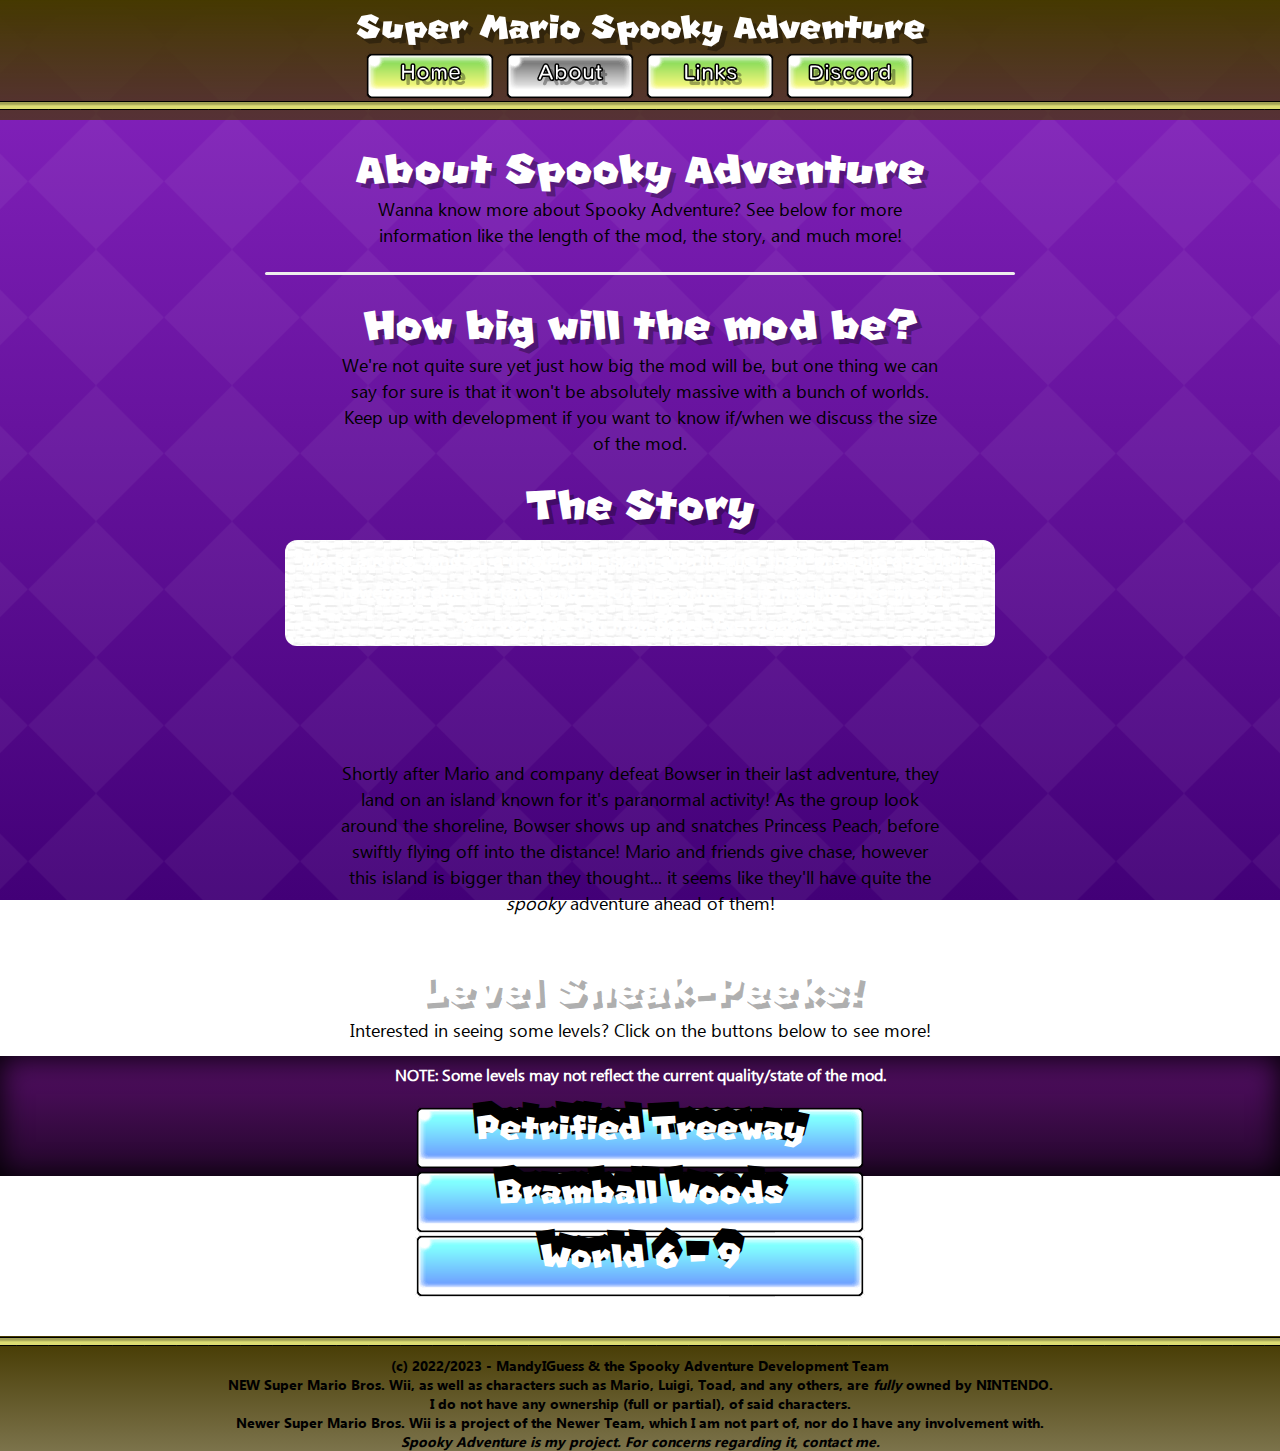
<file: about.html>
<!DOCTYPE html>
<html>
	<head>
		<title>About Spooky Adventure</title>
		<meta content="Super Mario Spooky Adventure - About" property="og:title" />
		<meta content="Learn more in-depth information about Spooky Adventure." property="og:description" />
		<meta content="https://spooky-adventure.github.io" property="og:url" />
		<meta content="#65129C" data-react-helmet="true" name="theme-color" />
		<link rel="icon" type="image/png" href="./favicon.ico">
		<link rel="stylesheet" href="./css/button.css">
        <link rel="stylesheet" href="./css/global.css">
		<link rel="stylesheet" href="./css/about.css">
        <link rel="stylesheet" href="./css/lightbox.css">
	</head>
	<body>
		<div class="bgCheckers">
			<nav class="header">
				<div style="padding: 5px;"></div>
				Super Mario Spooky Adventure
				<div style="padding: 5px;"></div>
				<div>
					<a class="mainButton" data-size="130x48" href="index.html">Home</a>
					<div class="mainButtonOnPage">
						<div class="tooltip">About
							<span class="tooltipText">You're already here!</span>
						</div>
					</div>
					<!-- <a class="mainButton" data-size="130x48" data-color="yellow" href="./download/index.html">Download</a>  -->
					<a class="mainButton" data-size="130x48" href="links.html">Links</a>
					<a class="mainButton" data-size="130x48" href="https://discord.gg/fW5D3b6WQ8">Discord</a>
				</div>
				<div class="kadomaruFlame"></div>
			</nav>
			<div class="headerTopRealignment"></div>

			<div class="textContainer">
				<h2 class="textHeader">About Spooky Adventure</h2>
				<p class="generalText">
					Wanna know more about Spooky Adventure? See below for more information like
                    the length of the mod, the story, and much more!
				</p>
            </div>
            <div style="padding: 12px;"></div>
            <div class="separatorLine"></div>

			<div class="modLength">
				<h2 class="textHeader">How big will the mod be?</h2>
				<p class="generalText">
					We're not quite sure yet just how big the mod will be, but one thing we can say for sure is that it won't be absolutely
                    massive with a bunch of worlds. Keep up with development if you want to know if/when we discuss the size of the mod.
				</p>
			</div>

            <div class="gameStory">
                <h2 class="textHeader">The Story</h2>
                <div style="padding: 4px;"></div>
                <p class="storyQuoteText">
                    "Mario and co. land on a mysterious island shortly after their previous adventure, however it doesn't take long before the
                    princess is missing once more!<br>Can you save her from Bowser yet again?"
                </p>
				<p class="storyQuoteStroke">
                    "Mario and co. land on a mysterious island shortly after their previous adventure, however it doesn't take long before the
                    princess is missing once more!<br>Can you save her from Bowser yet again?"
                </p>
                <br>
                <p class="generalText">
                    Shortly after Mario and company defeat Bowser in their last adventure, they land on an island known for it's paranormal activity! As the group
                    look around the shoreline, Bowser shows up and snatches Princess Peach, before swiftly flying off into the distance!
                    Mario and friends give chase, however this island is bigger than they thought... it seems like they'll have quite the <i>spooky</i> adventure
                    ahead of them!
                </p>
            </div>
            <div style="padding: 12px;"></div>

			<!-- Level Previews -->
            <div>
                <h2 class="textHeader">Level Sneak-Peeks!</h2>
                <p class="generalText">Interested in seeing some levels? Click on the buttons below to see more!</p>
				<div>
					<div class="levelPreviewSelection">
						<h2 class="levelPreviewInstructions">
							NOTE: Some levels may not reflect the current quality/state of the mod.
						</h2>

						<div class="levelPreviewButton" onclick="openModal(); currentSlide(1);">
							<span style="position: relative; top: 5px;">
								<div class="levelTitleText">Petrified Treeway</div>
								<div class="levelTitleStroke">Petrified Treeway</div>
							</span>
						</div>

						<div class="levelPreviewButton" onclick="openModal(); currentSlide(2);">
							<span style="position: relative; top: 5px;">
								<div class="levelTitleText">Bramball Woods</div>
								<div class="levelTitleStroke">Bramball Woods</div>
							</span>
						</div>

						<div class="levelPreviewButton" onclick="openModal(); currentSlide(3);">
							<span style="position: relative; top: 5px;">
								<div class="levelTitleText">World 6 - 9</div>
								<div class="levelTitleStroke">World 6 - 9</div>
							</span>
						</div>

					</div>
				</div>
            </div>

			
			<!-- Level Preview lightbox -->
			<script src="./script/lightbox.js">// Code for the Lightboxes</script>
			<div id="lightboxModal" class="modal">
				<span id="btnClose" class="close cursor" onclick="closeModal()">Close &times;</span>
				<div class="modal-content">
			
					<!-- Coastline Shop -->
					<div class="mySlides">
						<span class="modalStageTitleContainer">
							<span>
								<h2 class="modalStageTitle">World</h2>
								<div class="modalStageTitle modalStageStroke">World</div>
							</span>
							&nbsp;&nbsp;
							<span>
								<h2 class="modalStageTitle modalStageID">1-1</h2>
								<div class="modalStageTitle modalStageStrokeID">1-1</div>
							</span>
							<span>
								<h2 class="modalStageTitle">: Petrified Treeway</h2>
								<div class="modalStageTitle modalStageStroke">: Petrified Treeway</div>
							</span>
						</span>
						<p class="modalStageDescription">
							This old stage was one of the first made for the mod! It features some general ghost-related themes and simple
							platforming, while mainly focusing on manipulating the level with switches.
						</p>
						<img src="./img/screenshots/img (1).png" style="width:100%">
						<p class="modalStageDescription">Interested in seeing this level in action? Check out our showcase of this level!</p>
						<a href="/localonly/buttonLinesTest.html">Development Showcase Video</a>
					</div>
			
					<div class="mySlides">
						<div class="numberText">Image 2 of 4</div>
						<img src="./img/screenshots/img (2).png" style="width:100%">
					</div>
			
					<div class="mySlides">
						<div class="numberText">Image 3 of 4</div>
						<img src="./img/screenshots/img (3).png" style="width:100%">
					</div>
			
					<div class="mySlides">
						<div class="numberText">Image 4 of 4</div>
						<img src="./img/screenshots/img (4).png" style="width:100%">
					</div>
			
					<!-- Next/previous controls -->
					<a id="btnPrev" class="prev" onclick="plusSlides(-1)">&#10094;</a>
					<a id="btnNext" class="next" onclick="plusSlides(1)">&#10095;</a>

				</div>
			</div>


			<div style="padding: 80px;"></div>
			<div class="footer">
				<div class="kadomaruFlame"></div>
				<div style="padding: 2px;"></div>
				<b>(c)</b> 2022/2023 - MandyIGuess & the Spooky Adventure Development Team<br>
				<b>NEW Super Mario Bros. Wii</b>, as well as characters such as Mario, Luigi, Toad, and any others, are <em>fully</em> owned by NINTENDO.<br>
				I do not have any ownership (full or partial), of said characters.<br>
				<b>Newer Super Mario Bros. Wii</b> is a project of the Newer Team, which I am not part of, nor do I have any involvement with.<br>
				<b><i>Spooky Adventure is my project. For concerns regarding it, contact me.</i></b>
			</div>
		</div>
	</body>
</html>
</file>
<file: css/button.css>
/* CSS styling for the various buttons throughout the website */

/* Main button animation */
@keyframes buttonHover {
    0% {
        scale: 100%;
	}
    60% {
	    scale: 117%;
	}
	100% {
	    scale: 113%;
	}
}



/* Button controlling animations */
div.animController {
    width: 48px;
    height: 48px;
    position: absolute;
    left: 12px;
    top: 12px;
}
div.animController:hover {
    animation: buttonHover 0.1s linear forwards;
}



/* Main green buttons, this is shared no matter what size it is */
a.mainButton:link, a.mainButton:visited {
    background-repeat: repeat, no-repeat;
    color: white;
    display: inline-block;
    font-family: seurat-pro;
    font-size: 20px;
    text-align: center;
    text-decoration: none;
    -webkit-text-stroke: black 1.5px;
}

/*** Below is the different button sizes ***/

/* 130x48px buttons */
a.mainButton:link[data-size="130x48"], a.mainButton:visited[data-size="130x48"] {
    background-image: url('../img/button/fourFrameGreen-130x48.png');
    width: 130px;
    height: 48px;
}
a.mainButton:hover[data-size="130x48"], a.mainButton:active[data-size="130x48"] {
    background-image: url('../img/button/Active/fourFrameButtonActive-130x68.png');
    animation: buttonHover 0.1s linear forwards;
}

/* Yellow 160x48px buttons, used for the Download page navbar button */
a.mainButton:link[data-size="130x48"][data-color="yellow"], a.mainButton:visited[data-size="130x48"][data-color="yellow"] {
    background-image: url('../img/button/fourFrameYellow-160x48.png');
    width: 160px;
    height: 48px;
}
a.mainButton:hover[data-size="130x48"][data-color="yellow"], a.mainButton:active[data-size="130x48"][data-color="yellow"] {
    background-image: url('../img/button/Active/fourFrameButtonActive-160x68.png');
    animation: buttonHover 0.1s linear forwards;
}


/* If we're already on this page, or the button is permanently active, use this class */
.mainButtonOnPage {
    background-image: url('../img/button/Active/fourFrameButtonActive-130x68.png');
    background-repeat: repeat, no-repeat;
    color: white;
    cursor: not-allowed;
    display: inline-block;
    filter: grayscale(100%);
    height: 48px;
    font-family: seurat-pro;
    font-size: 20px;
    text-align: center;
    text-decoration: none;
    -webkit-text-stroke: black 1.5px;
    -webkit-filter: grayscale(100%);
    width: 130px;
}
</file>
<file: css/global.css>
/* CSS for the base layout of the website, stuff like font definitions, headers/footers, buttons, etc. */

/* Fonts the website uses */
@font-face { /* Modern Mario font */
    font-family: mario-font;
    src: url(../font/mario-font.otf);
}
@font-face { /* NSMBW message font */
    font-family: seurat-pro;
    src: url(../font/seurat-pro.otf);
}
@font-face { /* General purpose font since having Mario-themed fonts gets old pretty quick */
    font-family: ebrima;
    src: url(../font/ebrima.ttf);
}
@font-face { /* Bold version of the above font */
    font-family: ebrimabd;
    src: url(../font/ebrimabd.ttf);
}

/* BACKGROUND CONTENT */

/* Sets up the background */
body, html {
	background-image: linear-gradient(#8824C1, #420077);
    background-attachment: fixed; /* Stops the gradient from repeating when the page gets longer */
	background-position: center;
	background-repeat: repeat;
	background-size: cover;
    height: 100%;
	margin: auto; /* Allows the headers and footers to fill the entire width of the screen */
}

/* Checkers in the background, separate from body since we're animating this */
div.bgCheckers {
    animation: bgCheckers 4s linear infinite;
    background-blend-mode: add;
    background-image: url(../img/bgChecker.png);
    background-position: center;
	background-repeat: repeat;
	background-size: auto auto;
    min-height: 100%;
}
/* Disables the animation */
div.disableAnim {
    animation-play-state: paused;
}

/* Animation for the background checkers */
@keyframes bgCheckers {
	0% {
	    background-position: 0 0;
	}
	100% {
	    background-position: 136px 136px;
	}
}

/* Page header */
nav.header {
	background-image: linear-gradient(#453900, #453900b4);
    color: white;
	font-family: mario-font;
	font-size: 32px;
	height: 120px;
    position: fixed;
    text-align: center;
	text-shadow: 5px 5px #00000055;
    width: 100%;
    z-index: 1; /* Put header above game logo */
}
/* Yellow border (also used for the footer) */
div.kadomaruFlame {
    background-image: url(../img/borderMain.png);
    background-repeat: repeat-x;
    width: auto;
    height: 16.5px;
}
/* Due to the header having a fixed position, it cuts off the top-most content of the page and shifts downwards, this pushes it up so that doesn't happen */
div.headerTopRealignment {
    padding: 60px;
}


img.noScriptWarning {
    height: 84px;
    width: 594px;
    scale: 1;
}


/* Page footer, this is ownership and copyright information */
div.footer {
    background-image: linear-gradient(#453900, #453900b4);
    bottom: 0px;
	font-family: ebrimabd;
	font-size: 14px;
    height: 100px;
    padding-bottom: 15px;
    text-align: center;
	width: 100%;
}
/* Add some extra padding so the footer isn't pressing against the bottom of the page content */
.footerExtraPadding {
    padding: 40px;
}



/* Tooltips, code taken from W3Schools and slightly modified */
.tooltip {
    display: inline-block;
    position: relative;
}
.tooltip .tooltipText {
    background-color: black;
    border-radius: 6px;
    padding: 5px 0;
    text-align: center;
    visibility: hidden;
    width: 160px;

    /* Positioning */
    left: 20%;
    margin-left: -60px;
    position: absolute;
    top: 125%;
    z-index: 1;

    /* Text styling */
    color: white;
    font-family: ebrima;
    font-size: 16px;
    -webkit-text-stroke: 0px; /* Stops the header text-stroke from being applied here */
}
/* Adds an up-pointing arrow */
.tooltip .tooltipText::after {
    border-width: 5px;
    border-style: solid;
    border-color: transparent transparent black transparent;
    bottom: 100%;  /* At the top of the tooltip */
    content: " ";
    left: 50%;
    margin-left: -5px;
    position: absolute;
}
/* Shows the tooltip when hovered */
.mainButtonOnPage:hover .tooltipText {
    visibility: visible;
}



/* Add codebox styling to <code> text */
code {
    background-color: #eee;
    border-radius: 4px;
    color: black;
    font-family: courier, monospace;
    padding: 0 3px;
}

padding[data-pad] {
    content: attr(data-pad);
    padding: [data-pad];
}

/* Separate sections with a long white line */
.separatorLine {
    background-color: #eee;
    border-radius: 12px;
    display: block;
    height: 3px;
    margin: auto;
    text-align: center;
    width: 750px;
}

/* General text containers */
.textContainer {
    font-size: 18px;
    margin: auto;
    text-align: center;
    width: 600px;
}
/* General styling */
.textHeader {
    color: #ffffff;
    font-family: mario-font;
    font-size: 40px;
    text-align: center;
    text-shadow: 5px 5px #00000055;
    height: 10px;
    line-height: 30px;
}
.generalText {
    font-family: ebrima;
    font-size: 18px;
    margin: auto;
    text-align: center;
    width: 600px;
}
</file>
<file: css/about.css>
.storyQuoteText {
    background-color: #eeeeee;
    background-image: url('../img/paperBackground.png');
    border-radius: 12px;
    color: white;
    font-family: seurat-pro;
    font-size: 16px;
    font-weight: bold;
    margin: auto;
    padding: 5px;
    text-align: center;
    width: 700px;
    z-index: 1; /* Place above stroked text */
}
.storyQuoteStroke {
    -webkit-text-stroke-width: 8px;
    bottom: 100px;
    color: black;
    font-family: seurat-pro;
    font-size: 16px;
    margin: auto;
    position: relative;
    text-align: center;
    width: 700px;
    z-index: -1; /* Place above stroked text */
}

.levelSampleButton:hover {
    animation: levelSampleHoverLoop 1s linear alternate infinite;
}

@keyframes levelSampleHoverLoop {
	0% {
	    scale: 100%;
	}
	100% {
	    scale: 102%;
	}
}

.levelPreviewSelection {
    -webkit-box-shadow: inset 0 2px 30px #000;
    background-color: black;
    background-image: linear-gradient(#74148cbb, #30093abb);
    box-shadow: inset 0 2px 30px #000;
    height: 120px;
    margin: auto;
    text-align: center;
}

.levelPreviewInstructions {
    color: white;
    font-family: ebrima;
    font-size: 16px;
    padding: 8px;
}

.levelPreviewButton {
    /*background-color: white;
    border: 5px outset whitesmoke;*/
    background-image: url('../img/button/fourFrameButton-450x64.png');
    cursor: pointer;
    margin: auto;
    width: 450px;
    height: 64px;
}

/* Position arrow on the level preview buttons */
.lvlPreBtnArrow {
    height: 37px;
    left: 15px;
    position: relative;
    top: 10px;
    width: 48px;
}

/* Animate the arrow when hovering the entire button */
.levelPreviewButton:hover {
    animation: buttonHover 0.1s linear forwards;
    background-image: url('../img/button/Active/fourFrameButtonActive-450x64.png');
}

@keyframes levelPreviewArrowAnim {
	0% {
	    left: 15px;
	}
	100% {
	    left: 20px;
	}
}

.levelTitleText {
    color: white;
    font-family: mario-font;
    font-size: 32px;
    position: relative;
    z-index: 1; /* Place above stroked text */
}

.levelTitleStroke {
    -webkit-text-stroke-width: 8px;
    bottom: 42px;
    color: black;
    font-family: mario-font;
    font-size: 32px;
    position: relative;
}

.levelPreviewContainer {
    background-color: #666;
    width: 460px; /* Button's width + border thickness * 2 */
    height: 128px;
}



/* Modal-related stuff (the majority is in lightbox.css) */
.modalStageTitleContainer {
    display: flex;
    justify-content: center;
    height: 60px;
}

/* "World" and level name text*/
.modalStageTitle {
    font-size: 32px;
    font-family: mario-font;
    color: white;
}
/* For the "world-level" text */
.modalStageID {
    color: #8aee00;
    font-size: 40px;
    position: relative;
    bottom: 12px;
}

/* Text stroke effects */
.modalStageStroke {
    color: black;
    position: relative;
    bottom: 68px;
    z-index: -1;
    -webkit-text-stroke-width: 8px;
}
.modalStageStrokeID {
    color: black;
    font-size: 40px;
    position: relative;
    bottom: 97px;
    z-index: -1;
    -webkit-text-stroke-width: 8px;
}

.modalStageDescription {
    font-family: seurat-pro;
    color: white;
    font-size: 18px;
}
</file>
